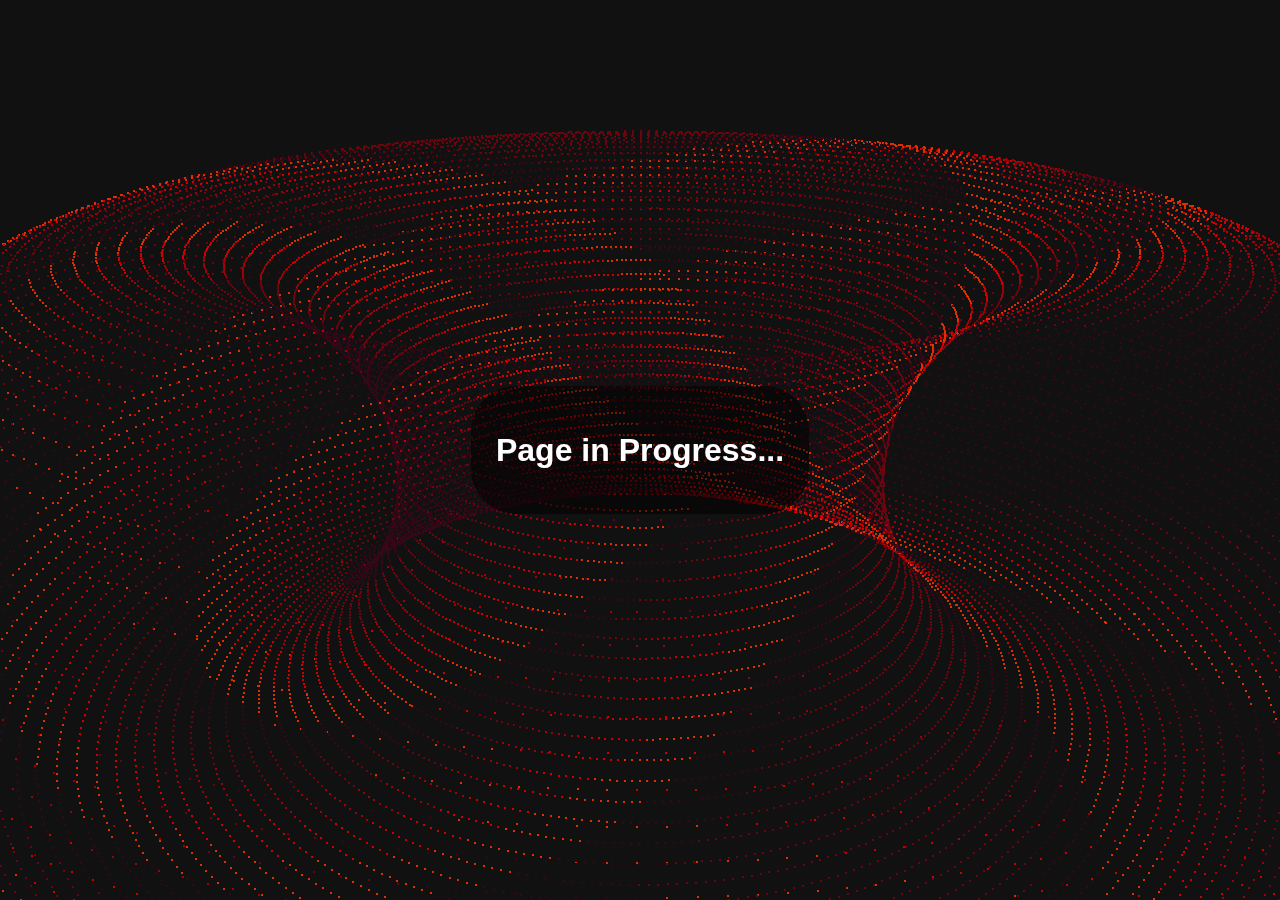
<file: index.html>
<!DOCTYPE html>
<html lang="en">
<head>
    <meta charset="UTF-8">
    <meta name="viewport" content="width=device-width, initial-scale=1.0">
    <title>Work in Progress</title>
    <style>
        body {
            margin: 0;
            background: #111;
            color: white;
            font-family: Arial, sans-serif;
            display: flex;
            flex-direction: column;
            align-items: center;
            justify-content: center;
            height: 100vh;
            overflow: hidden;
        }
        h1 {
            font-size: 2rem;
            margin-bottom: 20px;
            color: "white"
            /* background: linear-gradient(45deg, #ff0000, #ff7300, #fffb00, #00ff00, #007bff, #4b0082, #9400d3);
            background-size: 400% 400%;
            -webkit-background-clip: text;
            -webkit-text-fill-color: transparent;
            animation: gradientShift 5s infinite linear; */
        }
        @keyframes gradientShift {
            0% { background-position: 0% 50%; }
            50% { background-position: 100% 50%; }
            100% { background-position: 0% 50%; }
        }
        #canvasdonut {
            width: 100vw;
            height: 100vh;
            position: absolute;
            top: 0;
            left: 0;
        }
    </style>
</head>
<body>
<div style="background-color: rgb(0 0 0 / 0.5); border-radius: 45px; padding: 25px">
    <h1>Page in Progress...</h1>

</div>
    <div style="position: absolute; left:0; z-index: -1; width: 100vh; height: 100vh">
        <canvas id="canvasdonut" ></canvas>
    </div>
    
    <script>
        (function () {
            var canvas = document.getElementById("canvasdonut"),
                ctx = canvas.getContext("2d"),
                A = 0, B = 0, interval;

            function resizeCanvas() {
                canvas.width = window.innerWidth;
                canvas.height = window.innerHeight;
            }
            window.addEventListener("resize", resizeCanvas);
            resizeCanvas();

            function drawDonut() {
                A += 0.03;
                B += 0.01;
                var width = canvas.width, height = canvas.height;
                var R1 = Math.min(width, height) / 8, R2 = R1 / 2, K1 = 300, K2 = width;
                ctx.fillStyle = "#111";
                ctx.fillRect(0, 0, width, height);

                for (var theta = 0; theta < 6.28; theta += 0.07) {
                    for (var phi = 0; phi < 6.28; phi += 0.02) {
                        var cosA = Math.cos(A), sinA = Math.sin(A),
                            cosB = Math.cos(B), sinB = Math.sin(B),
                            cosTheta = Math.cos(theta), sinTheta = Math.sin(theta),
                            cosPhi = Math.cos(phi), sinPhi = Math.sin(phi);

                        var x = (R1 + R2 * cosTheta) * cosPhi;
                        var y = (R1 + R2 * cosTheta) * sinPhi;
                        var z = R2 * sinTheta;

                        var rotatedX = cosB * x - sinB * y;
                        var rotatedY = sinA * (cosB * y + sinB * x) + cosA * z;
                        var rotatedZ = cosA * (cosB * y + sinB * x) - sinA * z + K1;

                        var invZ = 1 / rotatedZ;
                        var screenX = Math.floor(width / 2 + K2 * invZ * rotatedX);
                        var screenY = Math.floor(height / 2 - K2 * invZ * rotatedY);
                        var colorIndex = Math.floor(((sinPhi * sinTheta - cosPhi * cosTheta) + 1) * 6);

                        if (screenX >= 0 && screenX < width && screenY >= 0 && screenY < height) {
                            ctx.fillStyle = getColorGradient(colorIndex);
                            ctx.fillRect(screenX, screenY, 2, 2);
                        }
                    }
                }
            }

            function getColorGradient(index) {
                // const colors = ["#ffbe0b", "#fb5607", "#ff006e", "#8338ec", "#3a86ff", "#9400D3"];
                const colors = ["#370617","#6a040f","#9d0208","#d00000","#dc2f02"]
                return colors[index % colors.length];
            }

            function startAnimation() {
                if (!interval) interval = setInterval(drawDonut, 50);
                else { clearInterval(interval); interval = null; }
            }

            startAnimation();
        })();
    </script>
</body>
</html>
</file>
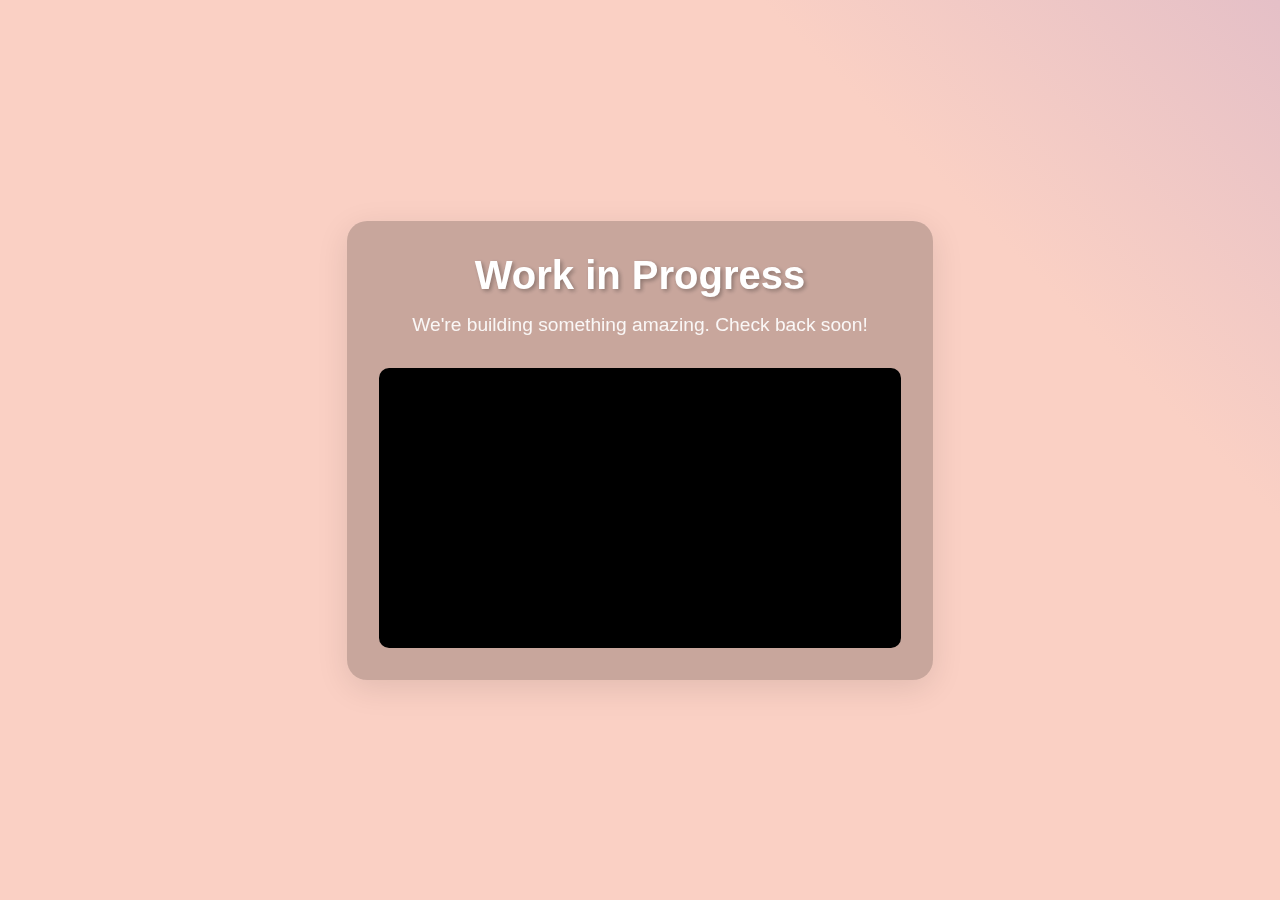
<file: page/index.html>
<!DOCTYPE html>
<html lang="en">
<head>
  <meta charset="UTF-8">
  <meta name="viewport" content="width=device-width, initial-scale=1.0">
  <title>Work in Progress</title>
  <style>
    * {
      margin: 0;
      padding: 0;
      box-sizing: border-box;
      font-family: 'Segoe UI', Tahoma, Geneva, Verdana, sans-serif;
    }
    
    body {
      min-height: 100vh;
      display: flex;
      justify-content: center;
      align-items: center;
      background: linear-gradient(45deg, #ff9a9e, #fad0c4, #fad0c4, #a18cd1, #fbc2eb);
      background-size: 400% 400%;
      animation: gradientBG 15s ease infinite;
      color: white;
      text-align: center;
    }
    
    @keyframes gradientBG {
      0% { background-position: 0% 50%; }
      50% { background-position: 100% 50%; }
      100% { background-position: 0% 50%; }
    }
    
    .container {
      max-width: 600px;
      padding: 2rem;
      background: rgba(0, 0, 0, 0.2);
      backdrop-filter: blur(10px);
      border-radius: 20px;
      box-shadow: 0 8px 32px rgba(0, 0, 0, 0.1);
    }
    
    h1 {
      font-size: 2.5rem;
      margin-bottom: 1rem;
      font-weight: 700;
      text-shadow: 2px 2px 4px rgba(0, 0, 0, 0.3);
    }
    
    p {
      margin-bottom: 2rem;
      font-size: 1.2rem;
      opacity: 0.9;
    }
    
    .donut-container {
      margin-top: 2rem;
      display: flex;
      justify-content: center;
    }
    
    #donut {
      background-color: black;
      border-radius: 10px;
      padding: 20px;
      color: white;
      font-family: monospace;
      font-size: 10px;
      line-height: 10px;
      letter-spacing: 0px;
      white-space: pre;
    }

    @media (max-width: 600px) {
      .container {
        width: 90%;
        padding: 1.5rem;
      }
      
      h1 {
        font-size: 2rem;
      }
      
      #donut {
        font-size: 8px;
        line-height: 8px;
      }
    }
  </style>
</head>
<body>
  <div class="container">
    <h1>Work in Progress</h1>
    <p>We're building something amazing. Check back soon!</p>
    
    <div class="donut-container">
      <div id="donut" style='color: 'white'></div>
    </div>
  </div>

  <script>
    (function() {
      // ASCII donut code based on the classic donut.c by Andy Sloane
      const donutElement = document.getElementById('donut');
      const width = 80;
      const height = 24;
      
      // Create buffer arrays
      const b = new Array(width * height).fill(32);
      const z = new Array(width * height).fill(0);
      
      // Characters for rendering
      const chars = '.,-~:;=!*#$@'.split('');
      
      // Animation variables
      let A = 0;
      let B = 0;
      
      function render() {
        // Clear the buffers
        b.fill(32);
        z.fill(0);
        
        // Trigonometric values for rotation
        const cosA = Math.cos(A);
        const sinA = Math.sin(A);
        const cosB = Math.cos(B);
        const sinB = Math.sin(B);
        
        // Render the donut
        for (let theta = 0; theta < 2 * Math.PI; theta += 0.07) {
          const cosTheta = Math.cos(theta);
          const sinTheta = Math.sin(theta);
          
          for (let phi = 0; phi < 2 * Math.PI; phi += 0.02) {
            const cosPhi = Math.cos(phi);
            const sinPhi = Math.sin(phi);
            
            // 3D coordinates of the torus
            const circleX = cosTheta + 2;
            const circleY = sinTheta;
            
            // Perform 3D rotations
            const x = circleX * (cosB * cosPhi + sinA * sinB * sinPhi) - circleY * cosA * sinB;
            const y = circleX * (sinB * cosPhi - sinA * cosB * sinPhi) + circleY * cosA * cosB;
            const z = cosA * circleX * sinPhi + circleY * sinA;
            const ooz = 1 / (z + 5); // One over z
            
            // Project 3D to 2D
            const xp = Math.floor(width / 2 + 30 * ooz * x);
            const yp = Math.floor(height / 2 + 15 * ooz * y);
            
            // Calculate luminance
            const L = cosPhi * cosTheta * sinB - cosA * cosTheta * sinPhi - sinA * sinTheta + cosB * (cosA * sinTheta - cosTheta * sinA * sinPhi);
            
            // Only render if point is in front and within bounds
            if (L > 0 && xp >= 0 && xp < width && yp >= 0 && yp < height) {
              const idx = xp + yp * width;
              const luminanceIndex = Math.floor(L * 8);
              
              // Only render if closer to viewer
              if (ooz > z[idx]) {
                z[idx] = ooz;
                b[idx] = chars[luminanceIndex > 0 ? luminanceIndex : 0];
              }
            }
          }
        }
        
        // Render the buffer to HTML
        let output = '';
        for (let i = 0; i < height; i++) {
          for (let j = 0; j < width; j++) {
            output += String.fromCharCode(b[j + i * width]);
          }
          output += '\n';
        }
        donutElement.textContent = output;
        
        // Update rotation angles
        A += 0.04;
        B += 0.02;
        
        // Continue animation
        requestAnimationFrame(render);
      }
      
      // Start animation
      render();
      
      // Colorize the ASCII art with a rainbow gradient effect
      let hue = 0;
      function colorize() {
        hue = (hue + 1) % 360;
        donutElement.style.color = `hsl(${hue}, 100%, 70%)`;
        setTimeout(colorize, 100);
      }
      colorize();
    })();
  </script>
</body>
</html>
</file>
